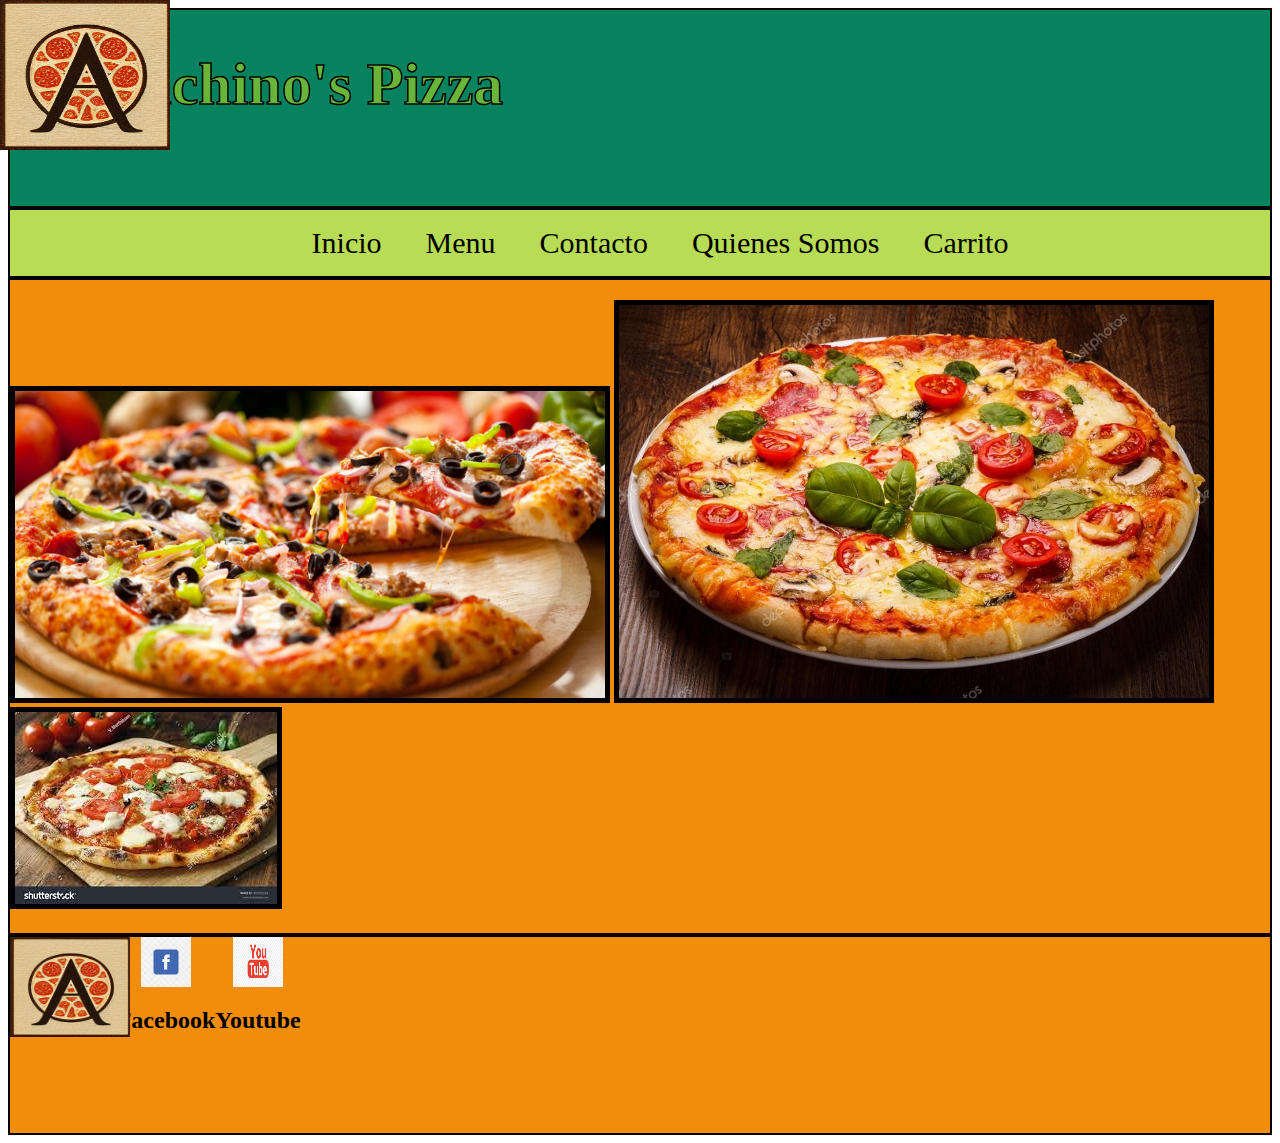
<file: index.html>
<!DOCTYPE html>
<html lang="es">
  <head>
    <meta charset="UTF-8" />
    <meta name="viewport" content="width=device-width, initial-scale=1.0" />
    <link rel="stylesheet" href="CSS/estilo.css" />
    <link
      rel="stylesheet"
      href="https://cdnjs.cloudflare.com/ajax/libs/animate.css/4.1.1/animate.min.css"
    />
    <!-- CSS only -->
    <link
      href="https://cdn.jsdelivr.net/npm/bootstrap@5.2.0/dist/css/bootstrap.min.css"
      rel="stylesheet"
      integrity="sha384-gH2yIJqKdNHPEq0n4Mqa/HGKIhSkIHeL5AyhkYV8i59U5AR6csBvApHHNl/vI1Bx"
      crossorigin="anonymous"
    />
    <!-- JavaScript Bundle with Popper -->
    <script
      src="https://cdn.jsdelivr.net/npm/bootstrap@5.2.0/dist/js/bootstrap.bundle.min.js"
      integrity="sha384-A3rJD856KowSb7dwlZdYEkO39Gagi7vIsF0jrRAoQmDKKtQBHUuLZ9AsSv4jD4Xa"
      crossorigin="anonymous"
    ></script>
    <title>AL Pachino's Pizza</title>
  </head>
  <body>
    <!-- HEADER SECTION -->
    <header class="row">
      <div
        class="row bgColorMenu justify-content-center align-items-center header-container"
      >
        <div class="col logo-container">
          <img
            class="logo animate__animated animate__heartBeat"
            src="images/logo.png"
            alt="Pizzalogo"
            height="150px"
            width="170px"
          />
        </div>
        <div class="col text-center">
          <h1 class="h1FontSize animate__animated animate__zoomIn">
            AL Pachino's Pizza
          </h1>
        </div>
      </div>
      <nav class="nav bgColorNav">
        <ul>
          <li><a href="#">Inicio</a></li>
          <li><a href="pages/menu.html">Menu</a></li>
          <li><a href="pages/contacto.html">Contacto</a></li>
          <li><a href="pages/quienessomos.html">Quienes Somos</a></li>
          <li><a href="pages/carrito.html">Carrito</a></li>
        </ul>
      </nav>
    </header>

    <!-- MAIN SECTION -->
    <main class="row bgColor pizza-images">
      <img class="col-12 col-md-3 border" src="images/pizza1.jpg" />
      <img class="col-12 col-md-3 border" src="images/pizza2.jpg" />
      <img class="col-12 col-md-3 border" src="images/pizza3.jpg" />
    </main>

    <!-- FOOTER SECTION -->
    <footer class="row bgColor marginTop">
      <div class="col logoFooterIzq absolute">
        <img
          class="footerLogo"
          src="images/logo.png"
          width="120px"
          height="100px"
        />
      </div>

      <div
        class="row col-xs-10 col-md-9 m-auto justify-content-center align-items-center footerIcons"
      >
        <div class="col alignCenter">
          <img
            src="images/instagram.jpg"
            alt="InstagramLogo"
            height="50"
            width="50"
          />
          <h2>
            <a href="http://www.instagram.com" target="_blank">Instagram</a>
          </h2>
        </div>
        <div class="col alignCenter">
          <img
            src="images/facebook.png"
            alt="FacebookLogo"
            height="50"
            width="50"
          />
          <h2>
            <a href="http://www.facebook.com" target="_blank">Facebook</a>
          </h2>
        </div>
        <div class="col alignCenter">
          <img
            src="images/youtube.png"
            alt="YolutubeLogo"
            height="50"
            width="50"
          />
          <h2><a href="http://www.youtube.com" target="_blank">Youtube</a></h2>
        </div>
      </div>
    </footer>
  </body>
</html>
</file>
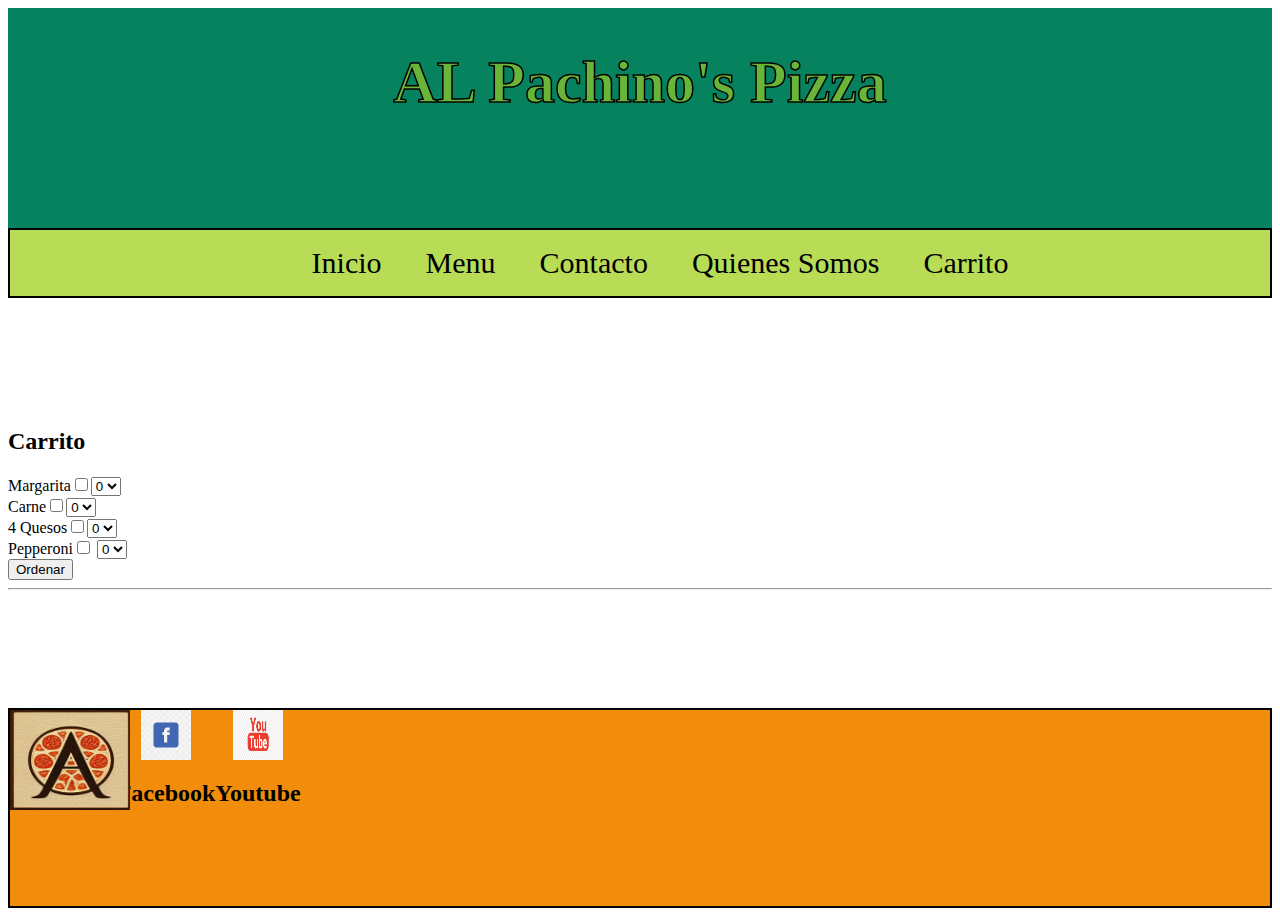
<file: pages/carrito.html>
<!DOCTYPE html>
<html lang="es">
<head>
<meta charset="UTF-8">
<meta name="viewport" content="width=device-width, initial-scale=1.0">
<link rel="stylesheet" href="../CSS/estilo.css">
<link rel="stylesheet" href="https://cdnjs.cloudflare.com/ajax/libs/animate.css/4.1.1/animate.min.css"/>
<!-- CSS only -->
<link
href="https://cdn.jsdelivr.net/npm/bootstrap@5.2.0/dist/css/bootstrap.min.css"
rel="stylesheet"
integrity="sha384-gH2yIJqKdNHPEq0n4Mqa/HGKIhSkIHeL5AyhkYV8i59U5AR6csBvApHHNl/vI1Bx"
crossorigin="anonymous"
/>
<!-- JavaScript Bundle with Popper -->
<script
src="https://cdn.jsdelivr.net/npm/bootstrap@5.2.0/dist/js/bootstrap.bundle.min.js"
integrity="sha384-A3rJD856KowSb7dwlZdYEkO39Gagi7vIsF0jrRAoQmDKKtQBHUuLZ9AsSv4jD4Xa"
crossorigin="anonymous"
></script>
<title>AL Pachino's Pizza - Quienes Somos</title>
</head>
<body>

<!-- HEADER SECTION -->
<header class="row">
<div
	class="row justify-content-center align-items-center header header-container"
>
	<div class="col logo-container">
	<img class="logo absolute animate__animated animate__heartBeat"	src="../images/logo.png" alt="Pizzalogo" height="150px" width="170px">
	</div>
	<div class="col text-center">
	<h1 class="h1FontSize animate__animated animate__zoomIn">AL Pachino's Pizza
	</div>
</div>
<nav class="nav bgColorNav">
	<ul>
	<li><a href="../index.html">Inicio</a></li>
	<li><a href="./menu.html">Menu</a></li>
	<li><a href="./contacto.html">Contacto</a></li>
	<li><a href="./quienessomos.html">Quienes Somos</a></li>
	<li><a href="./carrito.html">Carrito</a></li>
	</ul>
</nav>
</header>




<!-- MAIN SECTION -->
<main>
	<div class="row">
		<div class="col-10 m-auto">
			<h2 class="textSizeTitle">Carrito</h2>
		</div>
	<div class="col-10 m-auto d-flex flex-column gap-2 mb-3">
		
		<div class="textSize30 d-flex gap-2">
			Margarita<input type="checkbox" name="aceptar" value="1"><select name="cantidad" id="cantidad">
				<option value="0">0</option>
				<option value="1">1</option>
				<option value="2">2</option>
			</select>
		</div>
		<div class="textSize30 d-flex gap-2">
			Carne<input type="checkbox" name="aceptar" value="1"><select name="cantidad" id="cantidad">
				<option value="0">0</option>
				<option value="1">1</option>
				<option value="2">2</option>
			</select>
		</div>
		<div class="textSize30 d-flex gap-2">
			4 Quesos<input type="checkbox" name="aceptar" value="1"><select name="cantidad" id="cantidad">
				<option value="0">0</option>
				<option value="1">1</option>
				<option value="2">2</option>
			</select>
		</div>
		<div class="textSize30 d-flex gap-2">Pepperoni<input type="checkbox" name="aceptar" value="1"> <select name="cantidad" id="cantidad">
				<option value="0">0</option>
				<option value="1">1</option>
				<option value="2">2</option>
			</select>
		</div>
		<div>
			<input type="submit" value="Ordenar">
		</div>
		
	</div>
	<hr>
</div>

</main>



<!-- FOOTER SECTION -->
<footer class="row bgColor marginTop">
<div class="col logoFooterIzq absolute">
	<img
	class="footerLogo"
	src="../images/logo.png"
	width="120px"
	height="100px"
	/>
</div>

<div
	class="row col-xs-10 col-md-9 m-auto justify-content-center align-items-center footerIcons"
>
	<div class="col alignCenter">
	<img
		src="../images/instagram.jpg"
		alt="InstagramLogo"
		height="50"
		width="50"
	/>
	<h2>
		<a href="http://www.instagram.com" target="_blank">Instagram</a>
	</h2>
	</div>
	<div class="col alignCenter">
	<img
		src="../images/facebook.png"
		alt="FacebookLogo"
		height="50"
		width="50"
	/>
	<h2>
		<a href="http://www.facebook.com" target="_blank">Facebook</a>
	</h2>
	</div>
	<div class="col alignCenter">
	<img
		src="../images/youtube.png"
		alt="YolutubeLogo"
		height="50"
		width="50"
	/>
	<h2><a href="http://www.youtube.com" target="_blank">Youtube</a></h2>
	</div>
</div>
</footer>
</body>
</html>
</file>
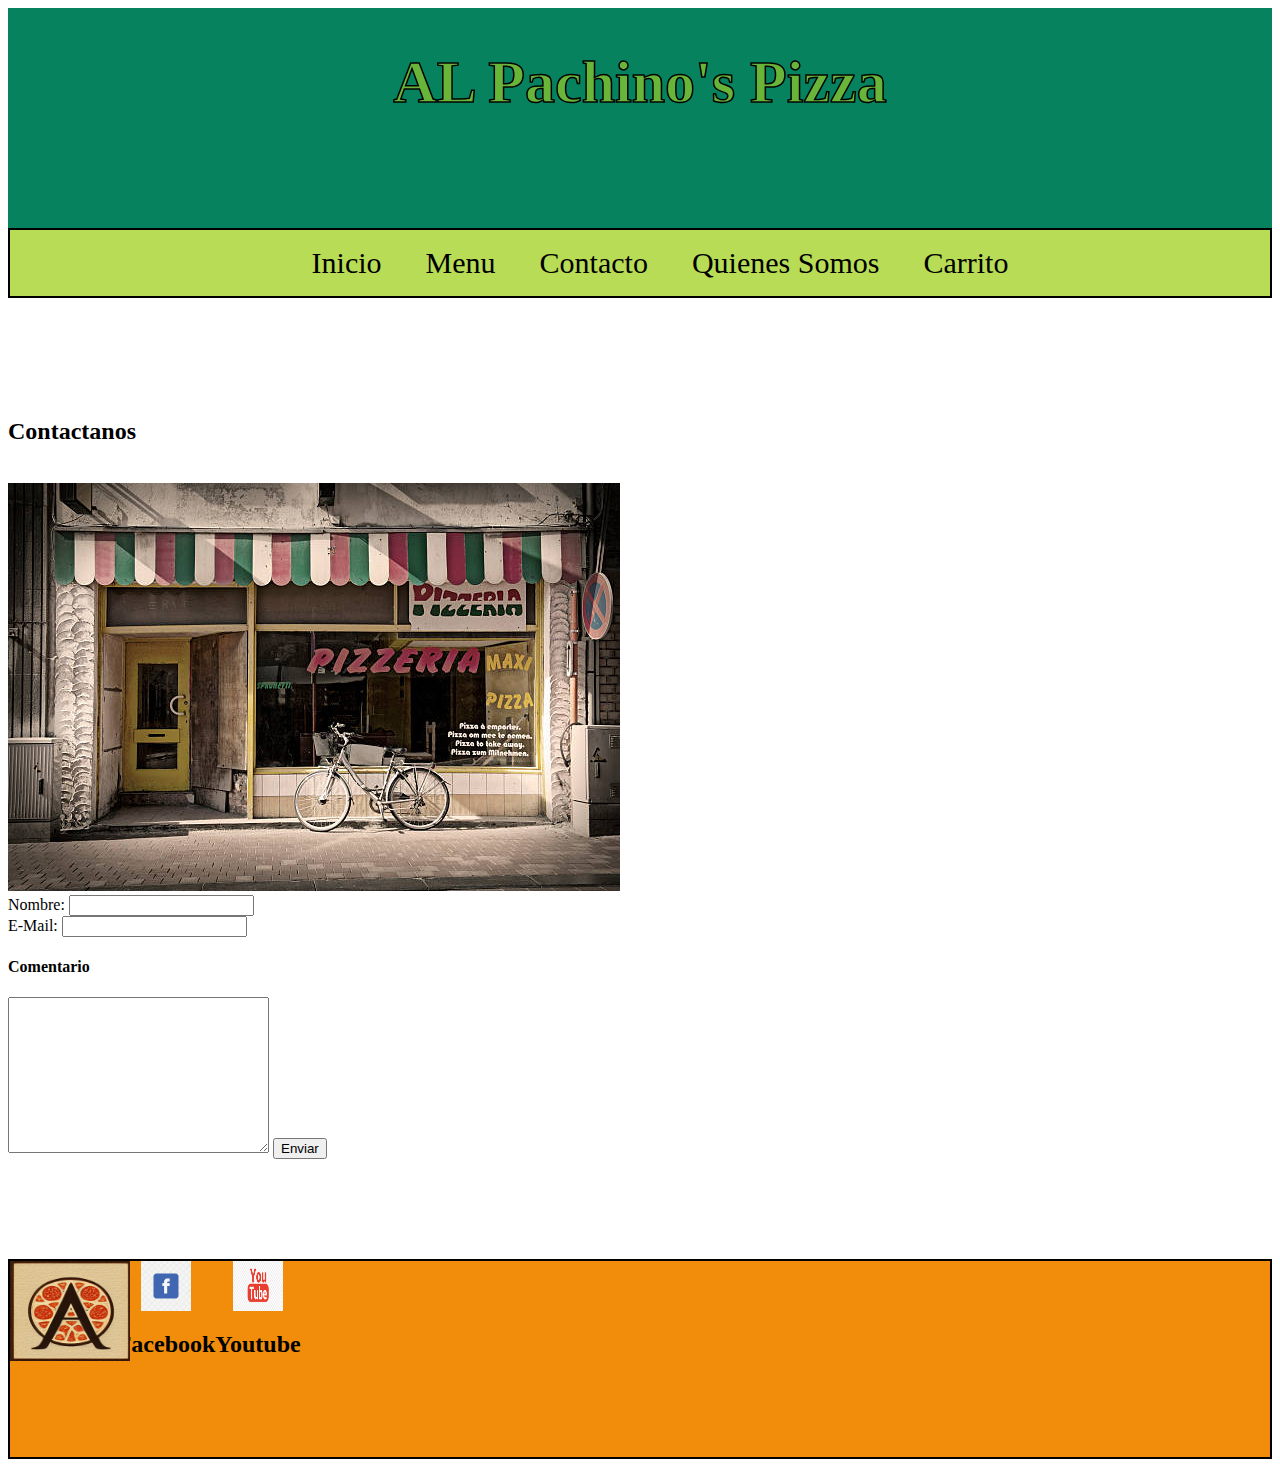
<file: pages/contacto.html>
<!DOCTYPE html>
<html lang="es">

<head>
	<meta charset="utf-8">
	<meta name="viewport" content="width=device-width, initial-scale=1">
	<link rel="stylesheet" href="../CSS/estilo.css">
	<link rel="stylesheet" href="https://cdnjs.cloudflare.com/ajax/libs/animate.css/4.1.1/animate.min.css" />
	<!-- CSS only -->
	<link href="https://cdn.jsdelivr.net/npm/bootstrap@5.2.0/dist/css/bootstrap.min.css" rel="stylesheet"
		integrity="sha384-gH2yIJqKdNHPEq0n4Mqa/HGKIhSkIHeL5AyhkYV8i59U5AR6csBvApHHNl/vI1Bx" crossorigin="anonymous" />
	<!-- JavaScript Bundle with Popper -->
	<script src="https://cdn.jsdelivr.net/npm/bootstrap@5.2.0/dist/js/bootstrap.bundle.min.js"
		integrity="sha384-A3rJD856KowSb7dwlZdYEkO39Gagi7vIsF0jrRAoQmDKKtQBHUuLZ9AsSv4jD4Xa"
		crossorigin="anonymous"></script>
	<title>AL Pachino's Pizza - Contacto</title>
</head>

<body>

	<!-- HEADER SECTION -->
	<header class="row">
		<div class="row justify-content-center align-items-center header header-container">
			<div class="col logo-container">
				<img class="logo absolute animate__animated animate__heartBeat" src="../images/logo.png" alt="Pizzalogo"
					height="150px" width="170px">
			</div>
			<div class="col text-center">
				<h1 class="h1FontSize animate__animated animate__zoomIn">AL Pachino's Pizza
			</div>
		</div>
		<nav class="nav bgColorNav">
			<ul>
				<li><a href="../index.html">Inicio</a></li>
				<li><a href="./menu.html">Menu</a></li>
				<li><a href="./contacto.html">Contacto</a></li>
				<li><a href="./quienessomos.html">Quienes Somos</a></li>
				<li><a href="./carrito.html">Carrito</a></li>
			</ul>
		</nav>
	</header>

	<!-- MAIN SECTION -->
	<main class="inline row justify-content-center align-items-center">
		<div class="row justify-content-center align-items-center">
			<div class="col-10 w-full">
				<h2>Contactanos</h2><br>
				<div>
					<img src="../images/pizzeria.jpg">
				</div>
			</div>

		</div>

		<div class="row justify-content-center align-items-center">
			<div class="col-10 w-full mt-4">
				<form>
					<div class="row d-flex gap-2">
						<div
							class="col maxWidth-fit gap-2 d-flex justify-content-between justify-content-lg-start flex-wrap">
							<label for="Nombre">Nombre:</label>
							<input type="text" name="Nombre">
						</div>
						<div
							class="col maxWidth-fit gap-2 d-flex justify-content-between justify-content-lg-start flex-wrap">
							<label for="E-Mail">E-Mail:</label>
							<input type="text" name="E-Mail">
						</div>

					</div>

					<div class="col d-flex flex-column gap-2">
						<h4 class="mt-4">Comentario</h4>
						<textarea cols="30" rows="10"></textarea>
						<input type="submit" name="Enviar" value="Enviar">
					</div>

				</form>
			</div>
		</div>

	</main>

	<!-- FOOTER SECTION -->
	<footer class="row bgColor marginTop">
		<div class="col logoFooterIzq absolute">
			<img class="footerLogo" src="../images/logo.png" width="120px" height="100px" />
		</div>

		<div class="row col-xs-10 col-md-9 m-auto justify-content-center align-items-center footerIcons">
			<div class="col alignCenter">
				<img src="../images/instagram.jpg" alt="InstagramLogo" height="50" width="50" />
				<h2>
					<a href="http://www.instagram.com" target="_blank">Instagram</a>
				</h2>
			</div>
			<div class="col alignCenter">
				<img src="../images/facebook.png" alt="FacebookLogo" height="50" width="50" />
				<h2>
					<a href="http://www.facebook.com" target="_blank">Facebook</a>
				</h2>
			</div>
			<div class="col alignCenter">
				<img src="../images/youtube.png" alt="YolutubeLogo" height="50" width="50" />
				<h2><a href="http://www.youtube.com" target="_blank">Youtube</a></h2>
			</div>
		</div>
	</footer>
</body>

</html>
</file>
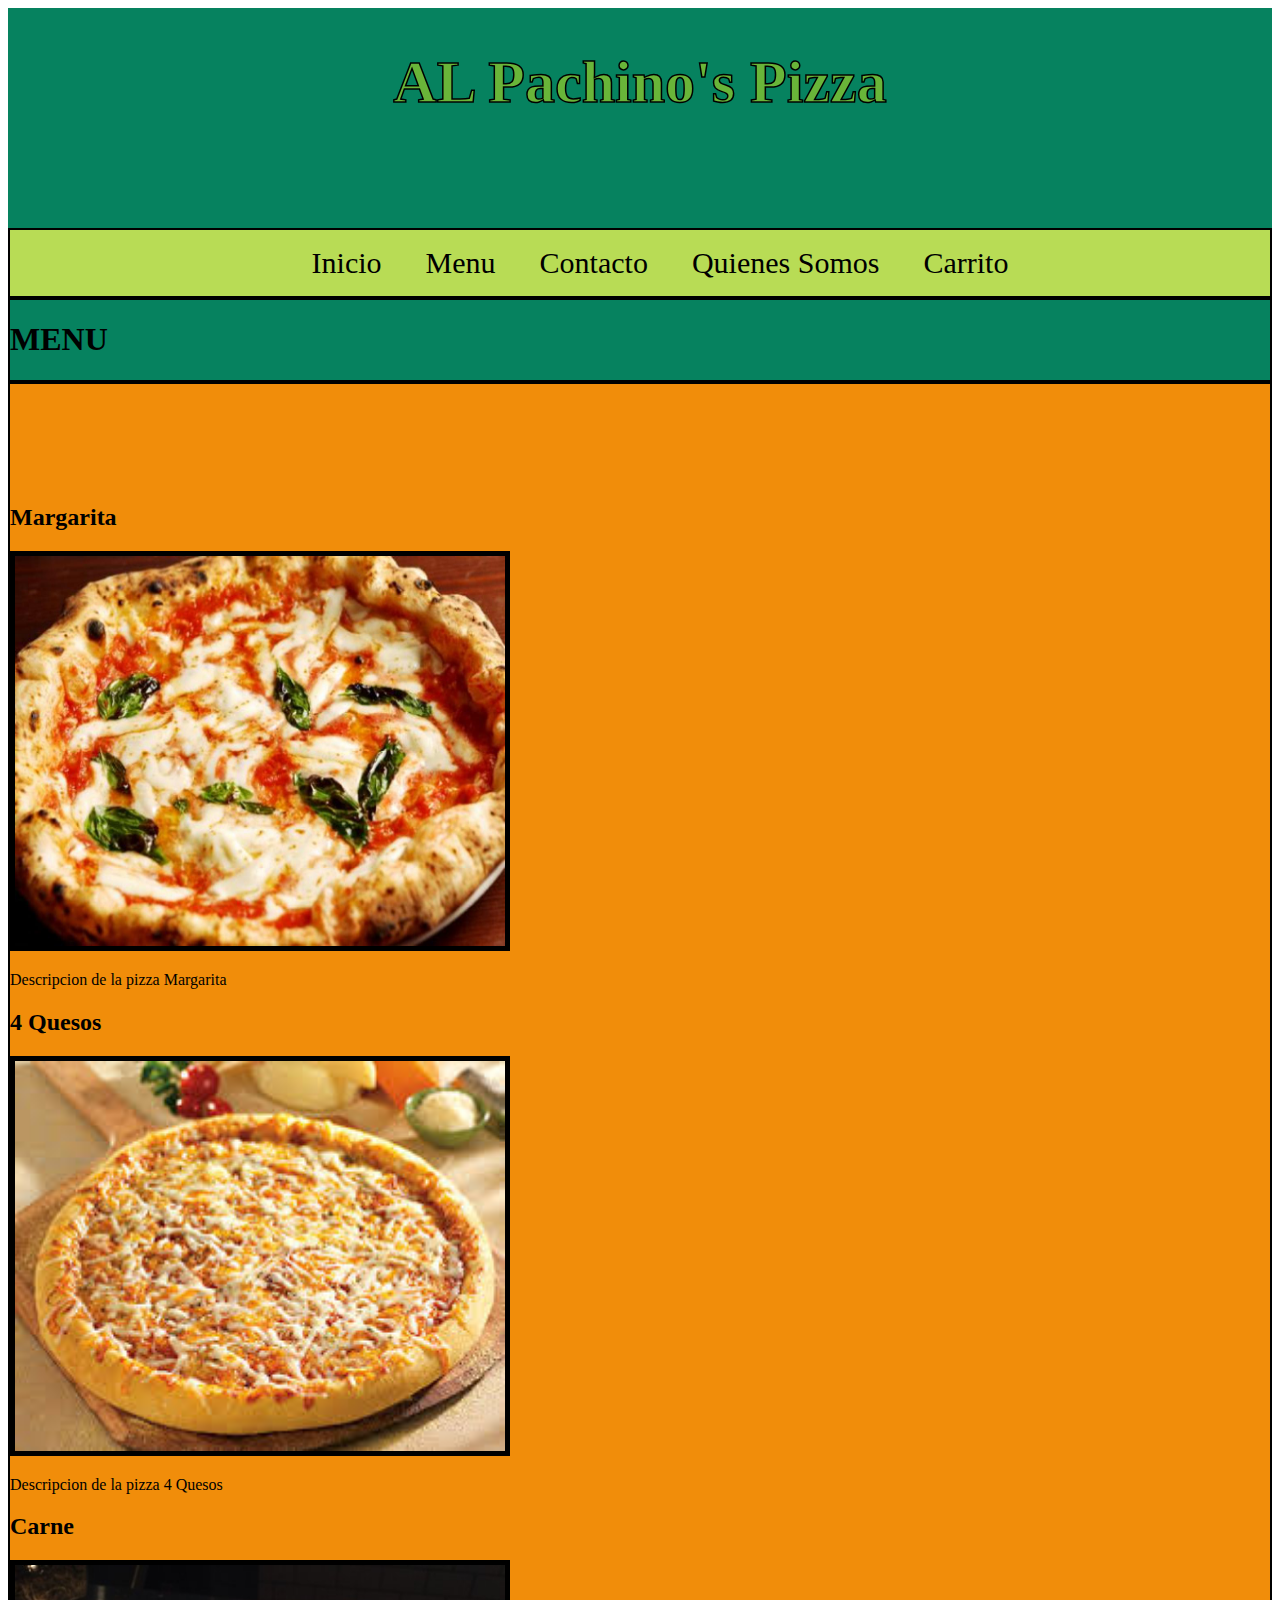
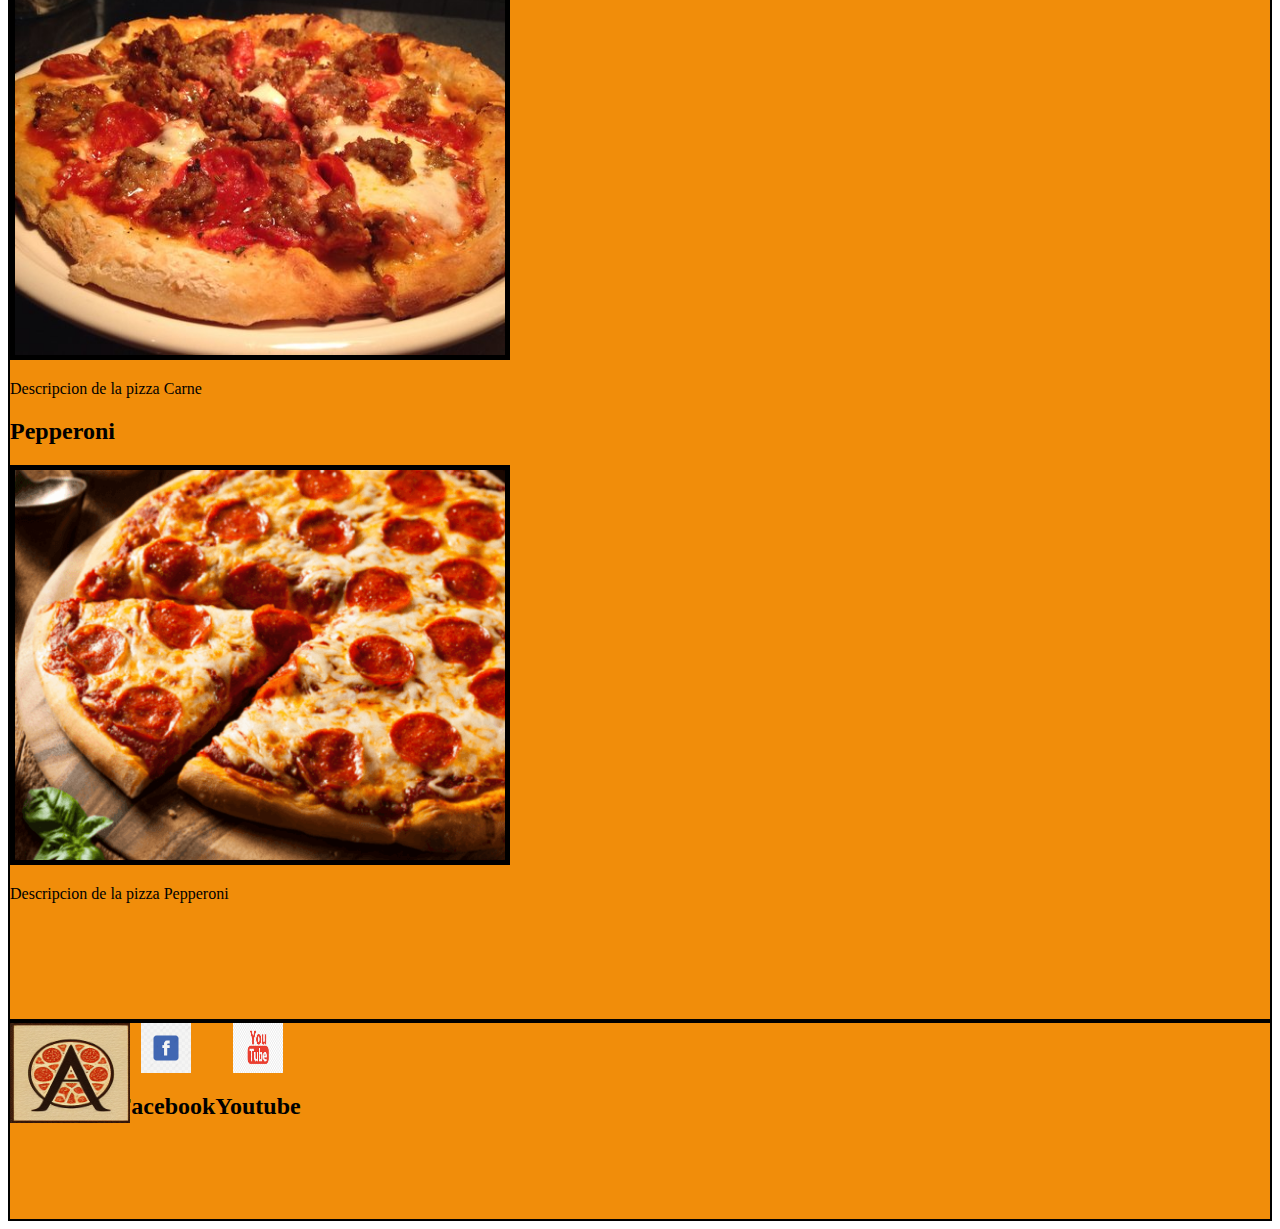
<file: pages/menu.html>
<!DOCTYPE html>
<html lang="es">
<head>
<meta charset="UTF-8">
<meta name="viewport" content="width=device-width, initial-scale=1.0">
<link rel="stylesheet" href="../CSS/estilo.css">
<link rel="stylesheet" href="https://cdnjs.cloudflare.com/ajax/libs/animate.css/4.1.1/animate.min.css"/>
	<!-- CSS only -->
	<link
	href="https://cdn.jsdelivr.net/npm/bootstrap@5.2.0/dist/css/bootstrap.min.css"
	rel="stylesheet"
	integrity="sha384-gH2yIJqKdNHPEq0n4Mqa/HGKIhSkIHeL5AyhkYV8i59U5AR6csBvApHHNl/vI1Bx"
	crossorigin="anonymous"
	/>
	<!-- JavaScript Bundle with Popper -->
	<script
	src="https://cdn.jsdelivr.net/npm/bootstrap@5.2.0/dist/js/bootstrap.bundle.min.js"
	integrity="sha384-A3rJD856KowSb7dwlZdYEkO39Gagi7vIsF0jrRAoQmDKKtQBHUuLZ9AsSv4jD4Xa"
	crossorigin="anonymous"
	></script>
<title>AL Pachino's Pizza - Menu</title>
</head>
<body>


<!-- HEADER SECTION -->
<header class="row">
	<div
		class="row justify-content-center align-items-center header header-container"
	>
		<div class="col logo-container">
		<img class="logo absolute animate__animated animate__heartBeat"	src="../images/logo.png" alt="Pizzalogo" height="150px" width="170px">
		</div>
		<div class="col text-center">
		<h1 class="h1FontSize animate__animated animate__zoomIn">AL Pachino's Pizza
		</div>
	</div>
	<nav class="nav bgColorNav">
		<ul>
		<li><a href="../index.html">Inicio</a></li>
		<li><a href="./menu.html">Menu</a></li>
		<li><a href="./contacto.html">Contacto</a></li>
		<li><a href="./quienessomos.html">Quienes Somos</a></li>
		<li><a href="./carrito.html">Carrito</a></li>
		</ul>
	</nav>
	</header>



<!-- MAIN SECTION -->
<div class="row w-100 text-center justify-content-center bgColorMenu">
	<h1>MENU</h1>
</div>
<main class="bgColor gridMain">
	<div class="row justify-content-center align-items-center">
	<div class="margarita col-12 d-flex flex-column justify-content-center align-items-center"><!--Descripcion de las pizzas al final del proyecto-->
		<h2>Margarita</h3><img class="border" src="../images/margarita.jpg" width="500" height="400"><p>Descripcion de la pizza Margarita</p>
	</div>
	<div class="quesos col-12 d-flex flex-column justify-content-center align-items-center">
		<h2>4 Quesos</h3><img class="border" src="../images/4quesos.jpg" width="500" height="400"><p>Descripcion de la pizza 4 Quesos</p>
	</div>
	<div class="carne col-12 d-flex flex-column justify-content-center align-items-center">
		<h2>Carne</h3><img class="border" src="../images/carne.jpg" width="500" height="400"><p>Descripcion de la pizza Carne</p>
	</div>
	<div class="pepperoni col-12 d-flex flex-column justify-content-center align-items-center">	
		<h2>Pepperoni</h3><img class="border" src="../images/pepperoni.png" width="500" height="400"><p>Descripcion de la pizza Pepperoni</p>
	</div>
</div>
</main>



<!-- FOOTER SECTION -->
<footer class="row bgColor marginTop">
	<div class="col logoFooterIzq absolute">
		<img
		class="footerLogo"
		src="../images/logo.png"
		width="120px"
		height="100px"
		/>
	</div>

	<div
		class="row col-xs-10 col-md-9 m-auto justify-content-center align-items-center footerIcons"
	>
		<div class="col alignCenter">
		<img
			src="../images/instagram.jpg"
			alt="InstagramLogo"
			height="50"
			width="50"
		/>
		<h2>
			<a href="http://www.instagram.com" target="_blank">Instagram</a>
		</h2>
		</div>
		<div class="col alignCenter">
		<img
			src="../images/facebook.png"
			alt="FacebookLogo"
			height="50"
			width="50"
		/>
		<h2>
			<a href="http://www.facebook.com" target="_blank">Facebook</a>
		</h2>
		</div>
		<div class="col alignCenter">
		<img
			src="../images/youtube.png"
			alt="YolutubeLogo"
			height="50"
			width="50"
		/>
		<h2><a href="http://www.youtube.com" target="_blank">Youtube</a></h2>
		</div>
	</div>
	</footer>
</body>
</html>
</file>
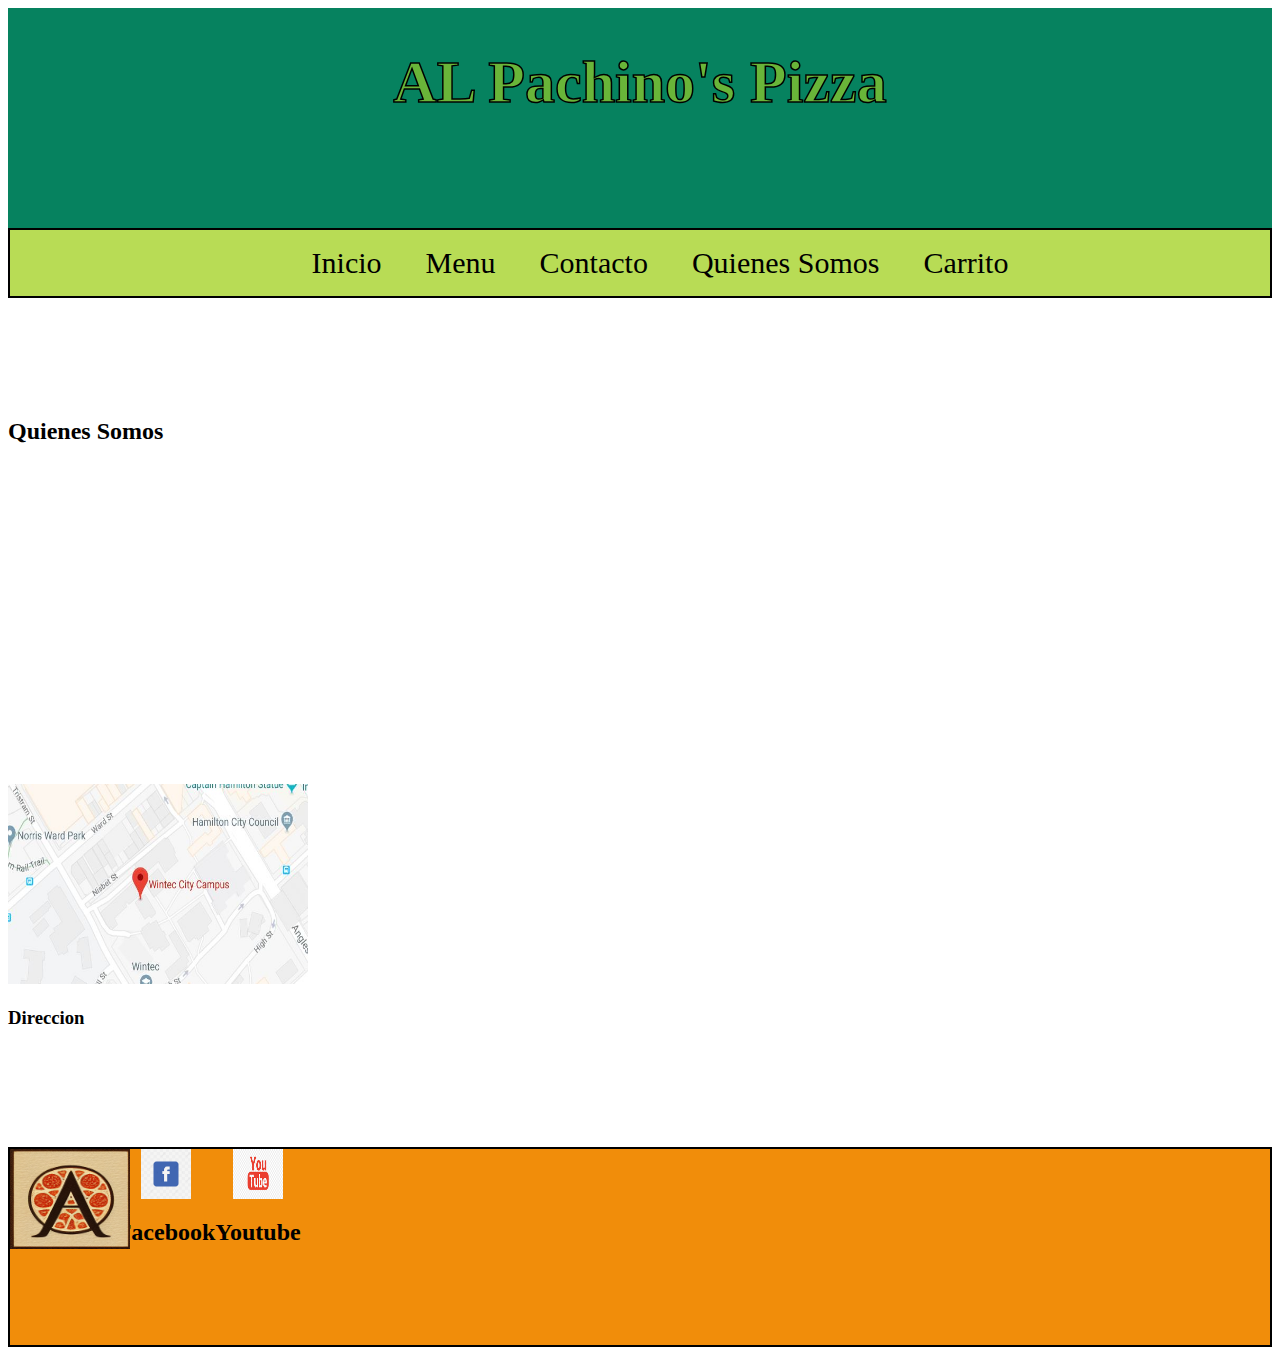
<file: pages/quienessomos.html>
<!DOCTYPE html>
<html lang="es">
<head>
<meta charset="UTF-8">
<meta name="viewport" content="width=device-width, initial-scale=1.0">
<link rel="stylesheet" href="../CSS/estilo.css">
<link rel="stylesheet" href="https://cdnjs.cloudflare.com/ajax/libs/animate.css/4.1.1/animate.min.css"/>
<!-- CSS only -->
<link
href="https://cdn.jsdelivr.net/npm/bootstrap@5.2.0/dist/css/bootstrap.min.css"
rel="stylesheet"
integrity="sha384-gH2yIJqKdNHPEq0n4Mqa/HGKIhSkIHeL5AyhkYV8i59U5AR6csBvApHHNl/vI1Bx"
crossorigin="anonymous"
/>
<!-- JavaScript Bundle with Popper -->
<script
src="https://cdn.jsdelivr.net/npm/bootstrap@5.2.0/dist/js/bootstrap.bundle.min.js"
integrity="sha384-A3rJD856KowSb7dwlZdYEkO39Gagi7vIsF0jrRAoQmDKKtQBHUuLZ9AsSv4jD4Xa"
crossorigin="anonymous"
></script>
<title>AL Pachino's Pizza - Quienes Somos</title>
</head>
<body>

<!-- HEADER SECTION -->
<header class="row">
<div
	class="row justify-content-center align-items-center header header-container"
>
	<div class="col logo-container">
	<img class="logo absolute animate__animated animate__heartBeat"	src="../images/logo.png" alt="Pizzalogo" height="150px" width="170px">
	</div>
	<div class="col text-center">
	<h1 class="h1FontSize animate__animated animate__zoomIn">AL Pachino's Pizza
	</div>
</div>
<nav class="nav bgColorNav">
	<ul>
	<li><a href="../index.html">Inicio</a></li>
	<li><a href="./menu.html">Menu</a></li>
	<li><a href="./contacto.html">Contacto</a></li>
	<li><a href="./quienessomos.html">Quienes Somos</a></li>
	<li><a href="./carrito.html">Carrito</a></li>
	</ul>
</nav>
</header>




<!-- MAIN SECTION -->
<main class="row-10 m-auto d-flex flex-column gap-4">
<div class="col-12"><h2>Quienes Somos</h2></div>
<div class="col-12">
	<div class="align">
		<iframe class="display" width="560" height="315" src="https://www.youtube.com/embed/T3AHBe0I0yc" title="YouTube video player" frameborder="0" allow="accelerometer; autoplay; clipboard-write; encrypted-media; gyroscope; picture-in-picture" allowfullscreen></iframe>
	</div>
</div>
<div class="col-12">
	<div>
		<img src="../images/mapa.jpg" width="300" height="200">
		<h3>
			<p>Direccion</p>
		</h3>
	</div>
</div>
</main>



<!-- FOOTER SECTION -->
<footer class="row bgColor marginTop">
<div class="col logoFooterIzq absolute">
	<img
	class="footerLogo"
	src="../images/logo.png"
	width="120px"
	height="100px"
	/>
</div>

<div
	class="row col-xs-10 col-md-9 m-auto justify-content-center align-items-center footerIcons"
>
	<div class="col alignCenter">
	<img
		src="../images/instagram.jpg"
		alt="InstagramLogo"
		height="50"
		width="50"
	/>
	<h2>
		<a href="http://www.instagram.com" target="_blank">Instagram</a>
	</h2>
	</div>
	<div class="col alignCenter">
	<img
		src="../images/facebook.png"
		alt="FacebookLogo"
		height="50"
		width="50"
	/>
	<h2>
		<a href="http://www.facebook.com" target="_blank">Facebook</a>
	</h2>
	</div>
	<div class="col alignCenter">
	<img
		src="../images/youtube.png"
		alt="YolutubeLogo"
		height="50"
		width="50"
	/>
	<h2><a href="http://www.youtube.com" target="_blank">Youtube</a></h2>
	</div>
</div>
</footer>
</body>
</html>
</file>
<file: CSS/estilo.css>
/*archivo CSS para la pagina del proyecto final*/

* {
	box-sizing: border-box;
	max-width: 100%;
}

body {
	display: flex;
	min-height: 100vh;
	flex-direction: column;
	justify-content: space-between;
}

.row {
	margin: 0px!important;
}

.animate_animated.animate_heartBeat{
	--animate-duration: 2s;
}

li {
	display: inline;
	list-style: none;
	color: rgb(240, 246, 243);
	font-size: 30px;
	padding: 10px;
	margin: 10px;
}

a {
	text-decoration: none;
}

.header {
	height: 220px;
	width: 100%;
}

.header-container {
	min-height: 200px;
}

.logo-container {
    top: 0px;
    left: 0px;
    padding: 0px!important;
	position: absolute;
}

main {
	min-height: fit-content;
	padding: 100px 0px;
}

.bgColor {
	background-color: rgb(241, 141, 10);
	border: solid 2px;
}

.textDecorationnav {
	text-decoration-color: rgb(239, 245, 240);
}

.bgColorNav {
	background-color: rgb(184, 220, 85);
	border: solid 2px;
}

.bgColorMenu{
	background-color: #06825f;
	border: solid 2px;
}

.h1FontSize{
	font-size: 60px;
}

.maxWidth-fit {
	max-width: fit-content!important;
}

header h1{
	color: azure;
	-webkit-text-stroke: 1.5px;
	-webkit-text-stroke-color: black;
	-webkit-text-fill-color: #e9f50870;
}

/*GRID COMMANDS & FLEX*/

.gridIndex{
	display: grid;
	grid-template-areas:
	"header header header header"
	"main main main main"
	"footer footer footer footer";
	height: 100vh;
}

header{grid-area: header;}


footer{grid-area: footer;}

.absolute{position: absolute;}

.header{
	display: flex;
justify-content: center;
align-content: center;
position: relative;
background-color: #06825f
}

.header img{
	position: absolute;
	top: 0;
	left: 0;
}

.pizza-images {
	gap: 30px;
	padding: 20px 0px;
}

.pizza-images img {
	max-width: 600px;
	margin: auto;
	padding: 0px;

}

 footer{
	position: relative;
	min-height: 200px;
}

.footerIcons{
	display: flex;
}

.footerLogo {
	position: relative;
	top: 0px;
	left: 0px;
}

.border{
	border: 5px solid black
}

nav{
	display: flex;
	justify-content: center;
	align-items: center;
}

.nav a, footer a{
	color: black;
}

.logoFooterIzq{
	top: 0;
	left: 0;
	padding: 0px!important
}

.alignCenter{
	display: flex;
flex-direction: column;
justify-content: center;
align-items: center;
}

.marginTop{
	margin-top: 40px;
}

.flexWrap{
	display: flex;
	flex-wrap: wrap;
}


/*MEDIA QUERIES*/

@media only screen and (max-width: 880px){
	.header-container {
		flex-direction: column;
	}

	.logo-container {
		display: flex;
		position: relative!important;
		justify-content: center;
		align-items: center;
		margin-top: 10px!important;
	}

}

@media only screen and (max-width: 768px){
	main{
		display: flex;
		flex-direction: column;
		justify-content: center;
	    align-items: center;
	}

	.gridMain{
		display: flex;
		grid-template-columns: 1fr 1fr;
		grid-template-rows: 100% 50% 50%;
		grid-template-areas: 
		"menu"
		"margarita"
		"quesos"
		"carne"
		"pepperoni";
	}

	.header .logo{
		position: relative;
	}
	.header{
		height: auto;
		flex-direction: column;
		justify-content: center;
		align-items: center;
	}
	.header img{
		height: 100px;
		width: 100px;
		align-items: center;
	}
	.header h1{
		font-size: 40px;
	}
	.logoFooterIzq{
		position: relative;
		display: flex;
		justify-content: center;
		align-items: center;
		margin: 20px 0px;
		padding: 0px 12px!important;
	}
	footer{
		padding: 20px 0px;
	}
	footer div:nth-of-type(2){
		display: flex;
	}

	.footerIcons{
		display: flex!important;
		justify-content: center;
		align-items: center;
		gap: 10px;
	}

	footer h2{
		font-size: 20px;
	}

	nav ul li{
		display: flex;
		flex-direction: column;
		justify-content:center ;
		align-items: center;
		font-size: 20px;
		row-gap: 3px;
	}

	}


	@media only screen and (max-width: 400px){ 
		.footerIcons {
			flex-direction: column;
		}
	}
</file>
